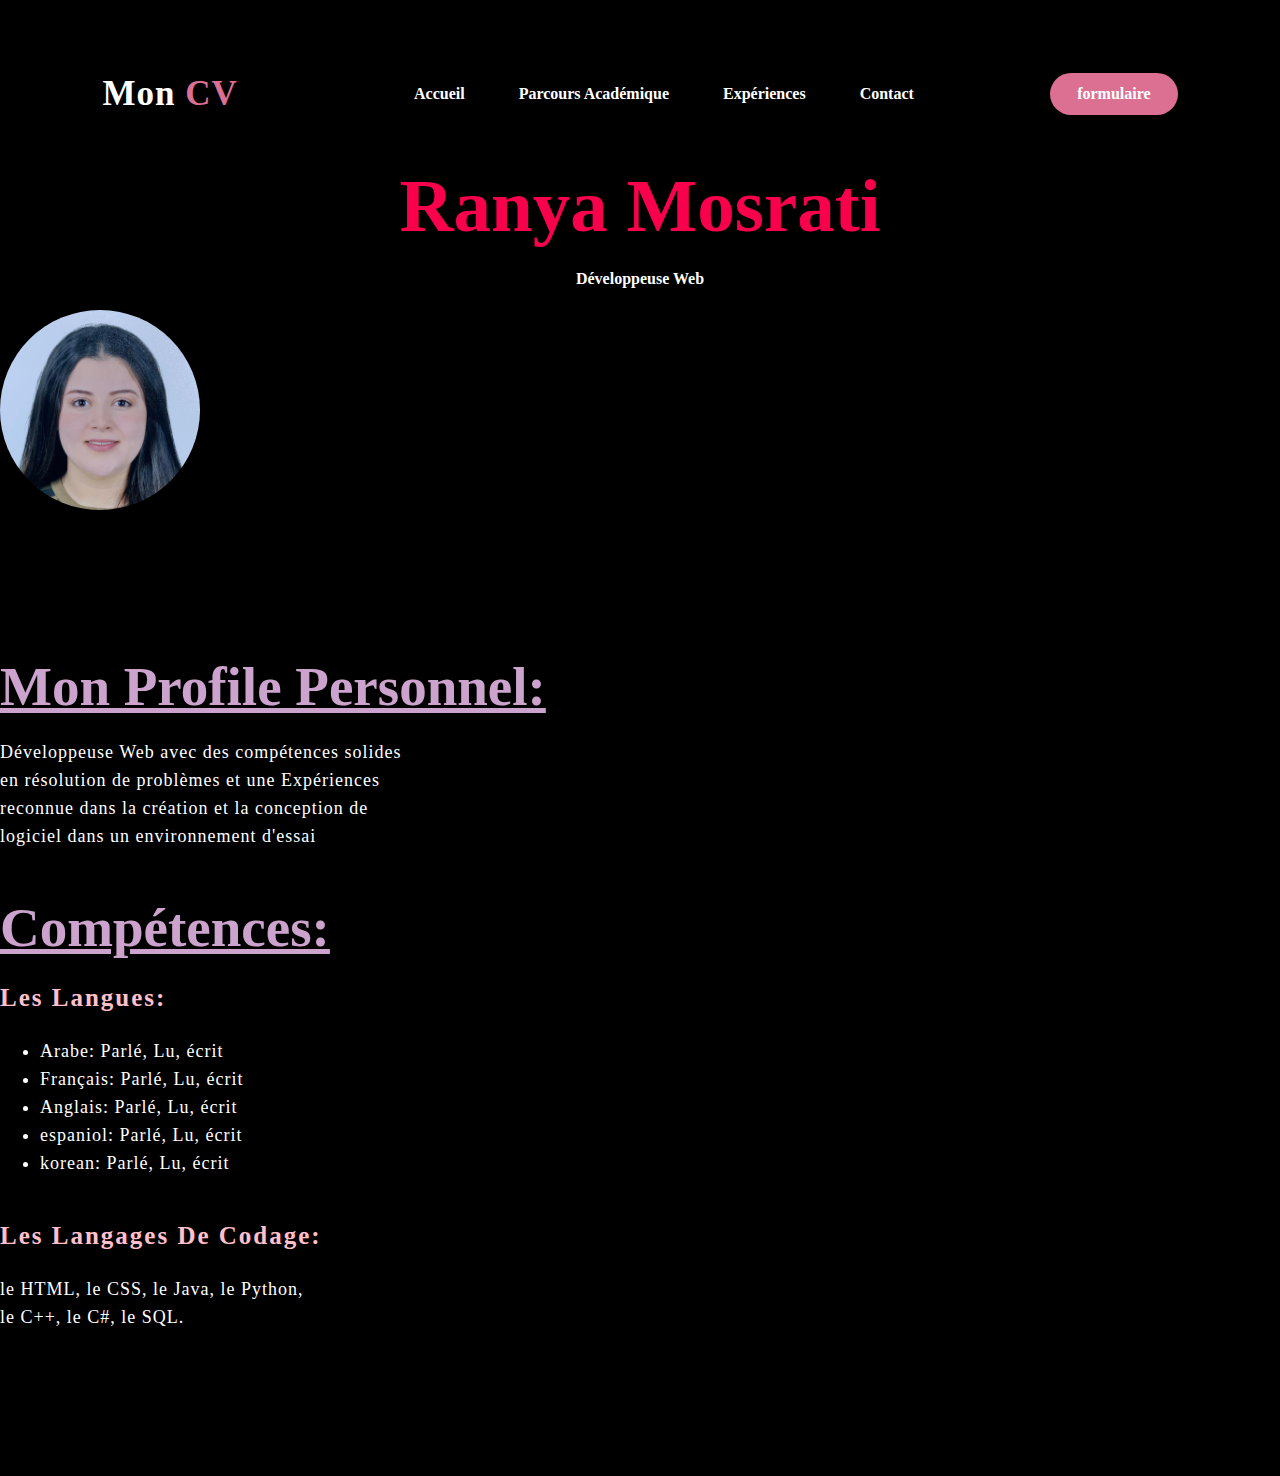
<file: index.html>
<!DOCTYPE html>
<html lang="fr">
<head>
  <meta charset="UTF-8">
  <meta name="viewport" content="width=device-width, initial-scale=1.0">
  <title>Mon CV - Accueil</title>
  <link rel="stylesheet" href="style.css">
</head>
<body>
  
  <div>
  <nav>
    <h2 class="logo"> Mon <span> CV </span></h2>
    <ul>
      <li><a href="index.html">Accueil</a></li>
      <li><a href="etudes.html">Parcours Académique</a></li>
      <li><a href="experience.html">Expériences</a></li>
      <li><a href="contact.html">Contact</a></li>
    </ul>
    <a href="formulaire.html" class="btn">formulaire</a>
  </nav>
  <header >
    <h1 align="center">Ranya Mosrati</h1>
    <h4 align="center">Développeuse Web</h4>
  </header>
</div>

    <div class="imgBx">
    <img
        src="images/ran1.jpg"
    />
    </div>
    <section class="about">
    <div class="about-text">
    <h2><u> Mon Profile Personnel: </u></h2>
    <p> Développeuse Web avec des compétences solides <br>
        en résolution de problèmes et une Expériences <br>
        reconnue dans la création et la conception de <br>
        logiciel dans un environnement d'essai  </p>  
    <h2><u> Compétences: </u></h2>
    <h3> les langues:</h3>
    <ul>
    <li> Arabe: Parlé, Lu, écrit </li>
    <li> Français: Parlé, Lu, écrit </li>  
    <li> Anglais: Parlé, Lu, écrit </li>
    <li> espaniol: Parlé, Lu, écrit </li>
    <li> korean: Parlé, Lu, écrit </li>
    </ul>
    <h3> les langages de codage:</h3>
    <p> le HTML, le CSS, le Java, le Python, <br>
        le C++, le C#, le SQL.
    </p>
  </div>
</section>
</body>
</html>
</file>
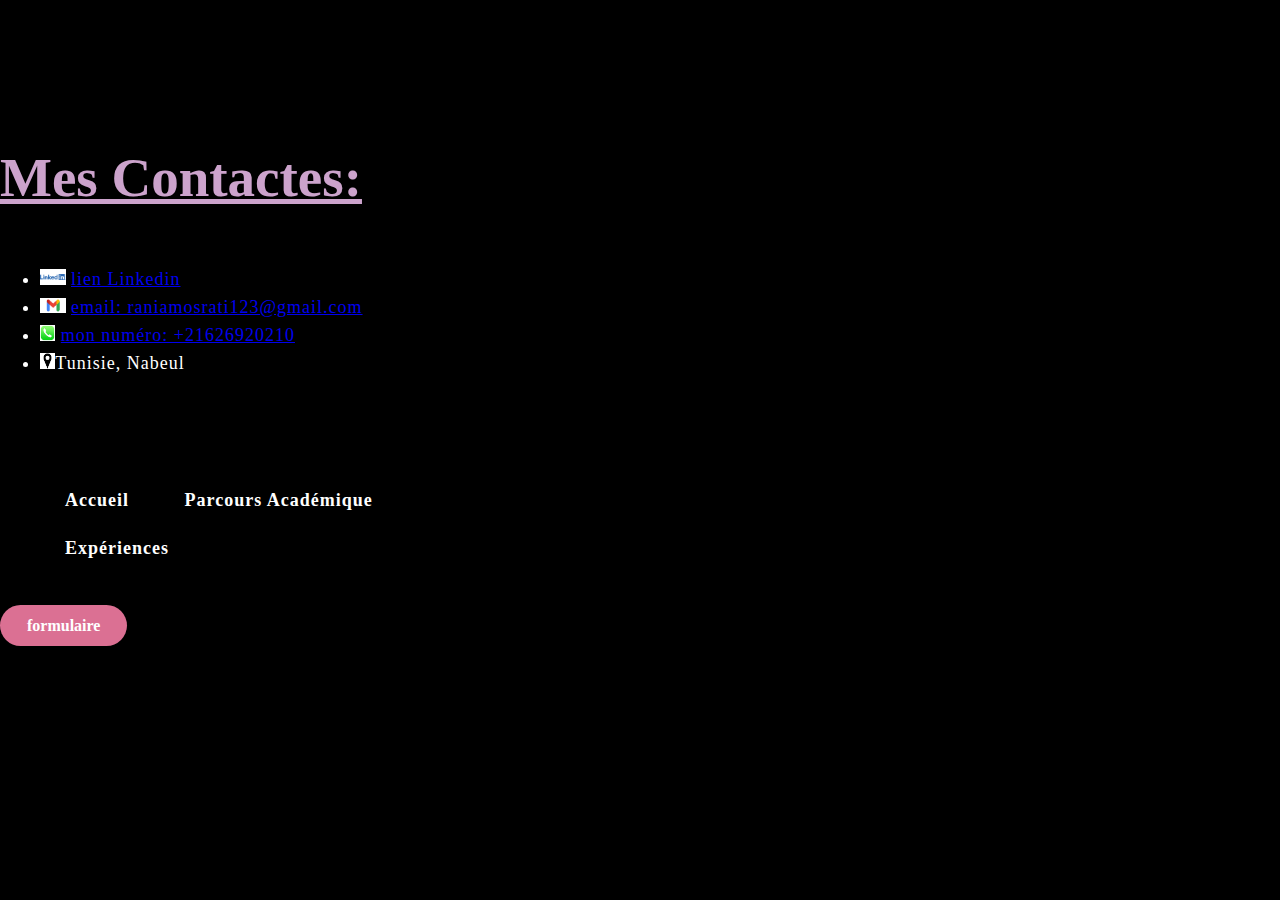
<file: contact.html>
<!DOCTYPE html>
<html lang="fr">
<head>
    <meta charset="UTF-8">
    <meta name="viewport" content="width=device-width, initial-scale=1.0">
    <title>Mon CV - Mes contactes </title>
    <link rel="stylesheet" href="style.css">

</head>
<body>
    <section class="about">
        <div class="about-text">
        <h2><u> Mes Contactes: </u></h2>
        <br/>
        <ul>
        <li><img src="images/linkedin.png" height="5%" width="5%"> <a href="https://www.linkedin.com/in/ranya-mosrati/"> lien Linkedin </a></li>
        <li><img src="images/mail.png" height="5%" width="5%"> <a href="mailto:raniamosrati123@gmail.com"> email: raniamosrati123@gmail.com</a></li>
        <li><img src="images/telephone.jpeg" height="3%" width="3%"> <a href="tel:+21626920210">mon numéro: +21626920210</a></li>
        <li><img src="images/pos.png" height="3%" width="3%">Tunisie, Nabeul </li>
        </ul>
        <br/>
        <br/>
        <div class="lien">
        <ul>
        <li><a href="index.html">Accueil</a></li>
        <li><a href="etudes.html">Parcours Académique</a></li>
        <li><a href="experience.html">Expériences</a></li>
        </ul>
        <a href="formulaire.html" class="btn">formulaire</a>
        </div>
    </div>
</section> 
</body>
</html>
</file>
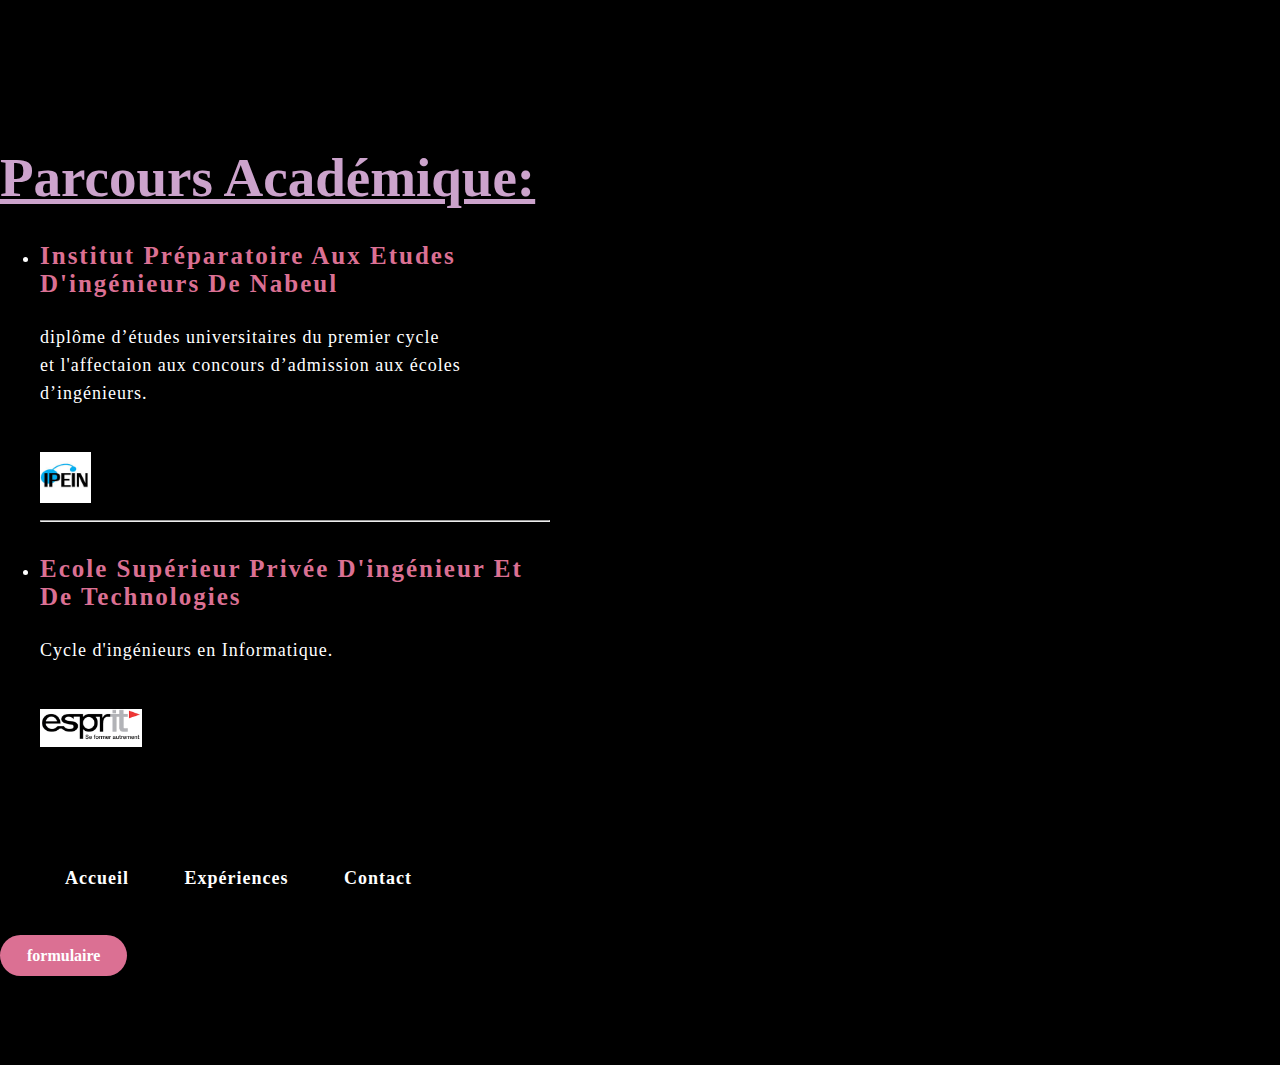
<file: etudes.html>
<!DOCTYPE html>
<html lang="fr">
<head>
    <meta charset="UTF-8">
    <meta name="viewport" content="width=device-width, initial-scale=1.0">
    <title>Mon CV - Parcours Académique</title>
    <link rel="stylesheet" href="style.css">

</head>
<body>
    <section class="about">
        <div class="about-text">
        <h2><u> Parcours Académique: </u></h2>
        <ul>
        <li><h4> Institut Préparatoire aux Etudes d'ingénieurs de Nabeul</h4></li>
        <p> diplôme d’études universitaires du premier cycle <br>
            et l'affectaion aux concours d’admission aux écoles d’ingénieurs.
        </p>
        <img
        src="images/ipein.jpg"
        width="10%"
        height="10%" />
        <hr/>
        <li><h4> Ecole supérieur privée d'ingénieur et de Technologies </h4></li>   
        <p> Cycle d'ingénieurs en Informatique. </p>
        <img
        src="images/esprit.png"
        width="20%"
        height="20%" />
        </ul>
        <br/>
        <br/>
        <div class="lien">
        <ul>
        <li><a href="index.html">Accueil</a></li>
        <li><a href="experience.html">Expériences</a></li>
        <li><a href="contact.html">Contact</a></li>
        </ul>
        <a href="formulaire.html" class="btn">formulaire</a>
    </div>
    </div>
</section>
</body>
</html>
</file>
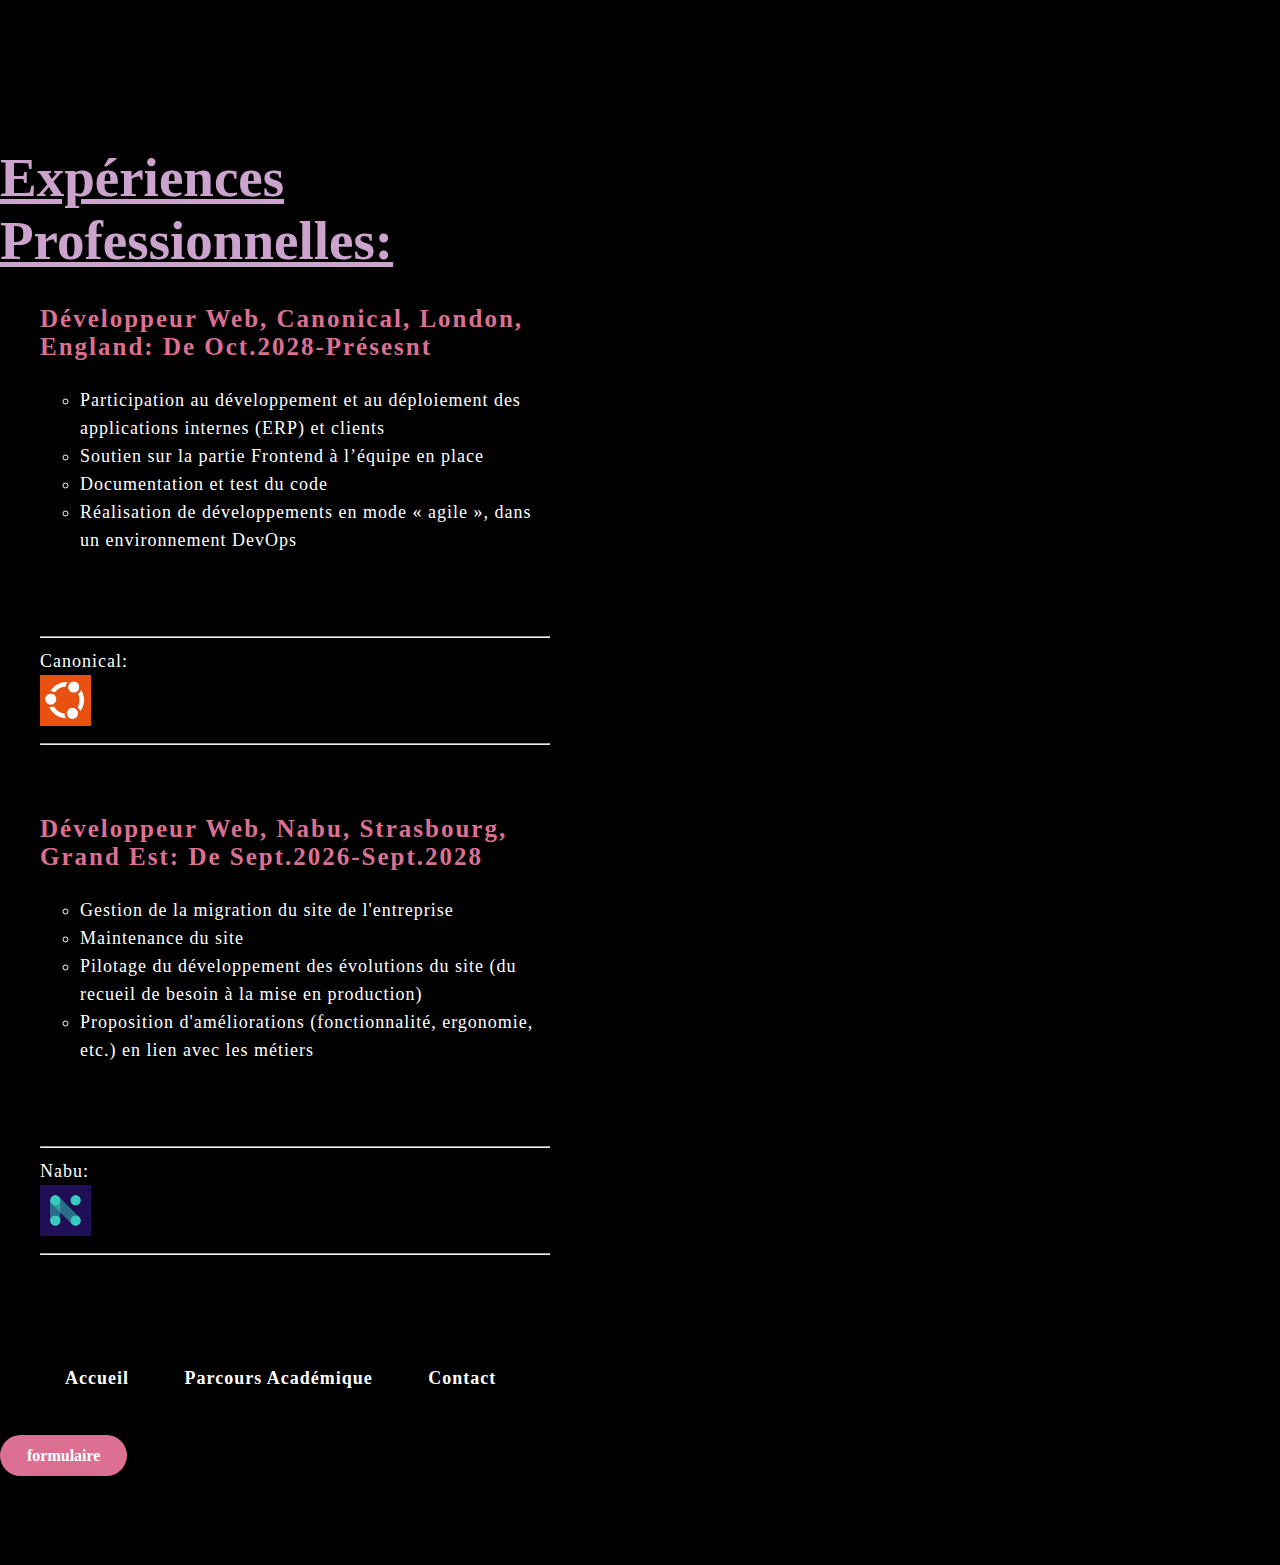
<file: experience.html>
<!DOCTYPE html>
<html lang="fr">
<head>
    <meta charset="UTF-8">
    <meta name="viewport" content="width=device-width, initial-scale=1.0">
    <title>Mon CV - Expériences</title>
    <link rel="stylesheet" href="style.css">

</head>
<body>
    <section class="about">
        <div class="about-text">
        <h2><u> Expériences Professionnelles: </u></h2>
        <ul>
        <h4> Développeur Web, Canonical, London, England: de Oct.2028-Présesnt </h4>
        <ul>
        <li> Participation au développement et au déploiement des applications internes (ERP) et clients </li>
        <li> Soutien sur la partie Frontend à l’équipe en place </li>
        <li> Documentation et test du code </li>
        <li> Réalisation de développements en mode « agile », dans un environnement DevOps </li>
        </ul>
        <br/>
        <hr/>
        <figcaption> Canonical: </figcaption>
        <img
        src="images/canonical.jpg"
        width="10%"
        height="10%" />
        <hr/>
        <br/>
        <h4> Développeur Web, Nabu, Strasbourg, Grand Est: de Sept.2026-Sept.2028 </h4>   
        <ul>
        <li> Gestion de la migration du site de l'entreprise </li>
        <li> Maintenance du site </li>
        <li> Pilotage du développement des évolutions du site (du recueil de besoin à la mise en production) </li>
        <li> Proposition d'améliorations (fonctionnalité, ergonomie, etc.) en lien avec les métiers </li>
        </ul>
        <br/>
        <hr/>
        <figcaption> Nabu: </figcaption>
        <img
        src="images/nabu.jpg"
        width="10%"
        height="10%" />
        <br/>
        <hr/>
        </ul>
        <br/>
        <br/>
        <div class="lien">
        <ul>
        <li><a href="index.html">Accueil</a></li>
        <li><a href="etudes.html">Parcours Académique</a></li>
        <li><a href="contact.html">Contact</a></li>
        </ul>
        <a href="formulaire.html" class="btn">formulaire</a>
    </div>
    </div>
</section>   
</body>
</html>
</file>
<file: style.css>
body 
{   
    background-color: black;
    font-family: Tribuchet ; 
    margin : 0px ;
}

nav
{
    background-color: black;
    display: flex;
    align-items: center;
    justify-content: space-between;
    padding-top:  45px; 
    padding-left: 8%;
    padding-right: 8%;
}
.logo
{
    color: white;
    font-size: 35px;
    letter-spacing: 1px;
    cursor: pointer;
}
span
{
    color: palevioletred;
}
nav ul li 
{
    list-style-type: none;
    display: inline-block;
    padding: 10px 25px;   
}
nav ul li a 
{
    color: white;
    text-decoration: none;
    font-weight: bold;
    text-transform: capitalize;
}
nav ul li a:hover
{
    color: palevioletred;
    transition: .3s;
}
.btn
{
    background-color: palevioletred;
    color: white;
    text-decoration: none;
    border: 2px solid transparent;
    font-weight: bold;
    padding: 10px 25px;
    border-radius: 30px;
    transition: transform .3s;
}
.btn:hover
{
    transform: scale(1.2);
}
header,footer
{
    background-color : pink ;
    color: white;	 
}
h1
{
    color: #f9004d;
    margin: 20px 0px 20px;
    font-size: 75px;
}
.imgBx
{
    position: relative;
    width: 200px;
    height: 200px;
    border-radius: 50%;
    overflow: hidden;
}
.imgBx img
{
    position: absolute;
    top: 0;
    left: 0;
    width: 100%;
    height: 150%;
    object-fit: cover;
}
.about
{
    width: 100%;
    padding: 100px 0px;
}
.about-text
{
    width: 550px;
}
.about-text h2
{
    color: #fcfc;
    font-size: 55px;
    text-transform: capitalize;
    margin-bottom: 20px;
}
.about-text h3
{
    color: pink;
    letter-spacing: 2px;
    font-size: 25px;
    margin-bottom: 25px;
    text-transform: capitalize;
}
.about-text h4
{
    color: palevioletred;
    letter-spacing: 2px;
    font-size: 25px;
    margin-bottom: 25px;
    text-transform: capitalize;
}
.about-text p
{
    color: white;
    letter-spacing: 1px;
    line-height: 28px;
    font-size: 18px;
    margin-bottom: 45px;
}
.about-text ul
{
    color: white;
    letter-spacing: 1px;
    line-height: 28px;
    font-size: 18px;
    margin-bottom: 45px;  
}
.lien ul li
{
    list-style-type: none;
    display: inline-block;
    padding: 10px 25px;   
}
.lien ul li a 
{
    color: white;
    text-decoration: none;
    font-weight: bold;
    text-transform: capitalize;
}
.lien ul li a:hover
{
    color: palevioletred;
    transition: .3s;
}
header,footer
{
    background-color :black ;
    color: white;	 
}
.btn1
{
    background-color:#DED983 ;
    font-size: 1.2 em;
    color:#345071 ;
    font-family: Verdana;
}
</file>
